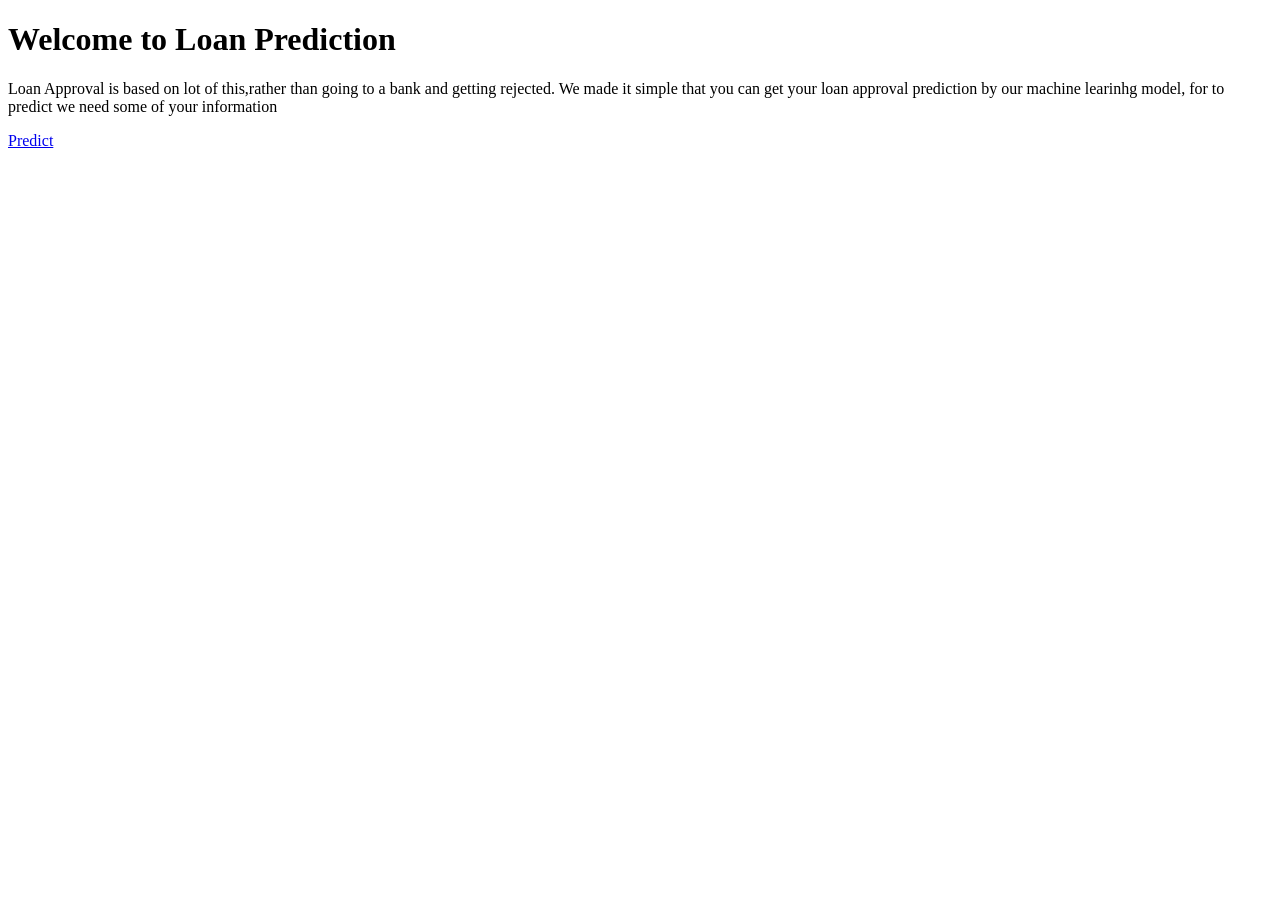
<file: templates/home.html>
<!DOCTYPE html>
<html>

<head>
  <style>
  /* Style inputs with type="text", select elements and textareas */
  input[type=number], select, textarea {
    width: 100%; /* Full width */
    padding: 12px; /* Some padding */ 
    border: 1px solid #ccc; /* Gray border */
    border-radius: 4px; /* Rounded borders */
    box-sizing: border-box; /* Make sure that padding and width stays in place */
    margin-top: 6px; /* Add a top margin */
    margin-bottom: 16px; /* Bottom margin */
    resize: vertical /* Allow the user to vertically resize the textarea (not horizontally) */
  }

  /* Style the submit button with a specific background color etc */
  input[type=submit] {
    background-color: #04AA6D;
    color: white;
    padding: 12px 20px;
    border: none;
    border-radius: 4px;
    cursor: pointer;
  }

  /* When moving the mouse over the submit button, add a darker green color */
  input[type=submit]:hover {
    background-color: #45a049;
  }

  /* Add a background color and some padding around the form */
  .container {
    border-radius: 5px;
    background-color: #f2f2f2;
    padding: 20px;
  }
  
body {
   background-size: cover;
  background-image: url('https://i2.wp.com/blog.quikkloan.com/wp-content/uploads/2020/01/how-to-improve-the-Personal-Loan-Eligibility.jpg?fit=800%2C480&ssl=1');
}
</style>
</head>
  

<body>

    <h1>Welcome to Loan Prediction</h1>

      <p>Loan Approval is based on lot of this,rather than going to a bank and getting rejected. 
  We made it simple that you can get your loan approval prediction by our machine learinhg model, 
  for to predict we need some of your information 
  
  </p>
      
     <a href="/predict" >Predict</a> 
      
     
</body>
</html>
</file>
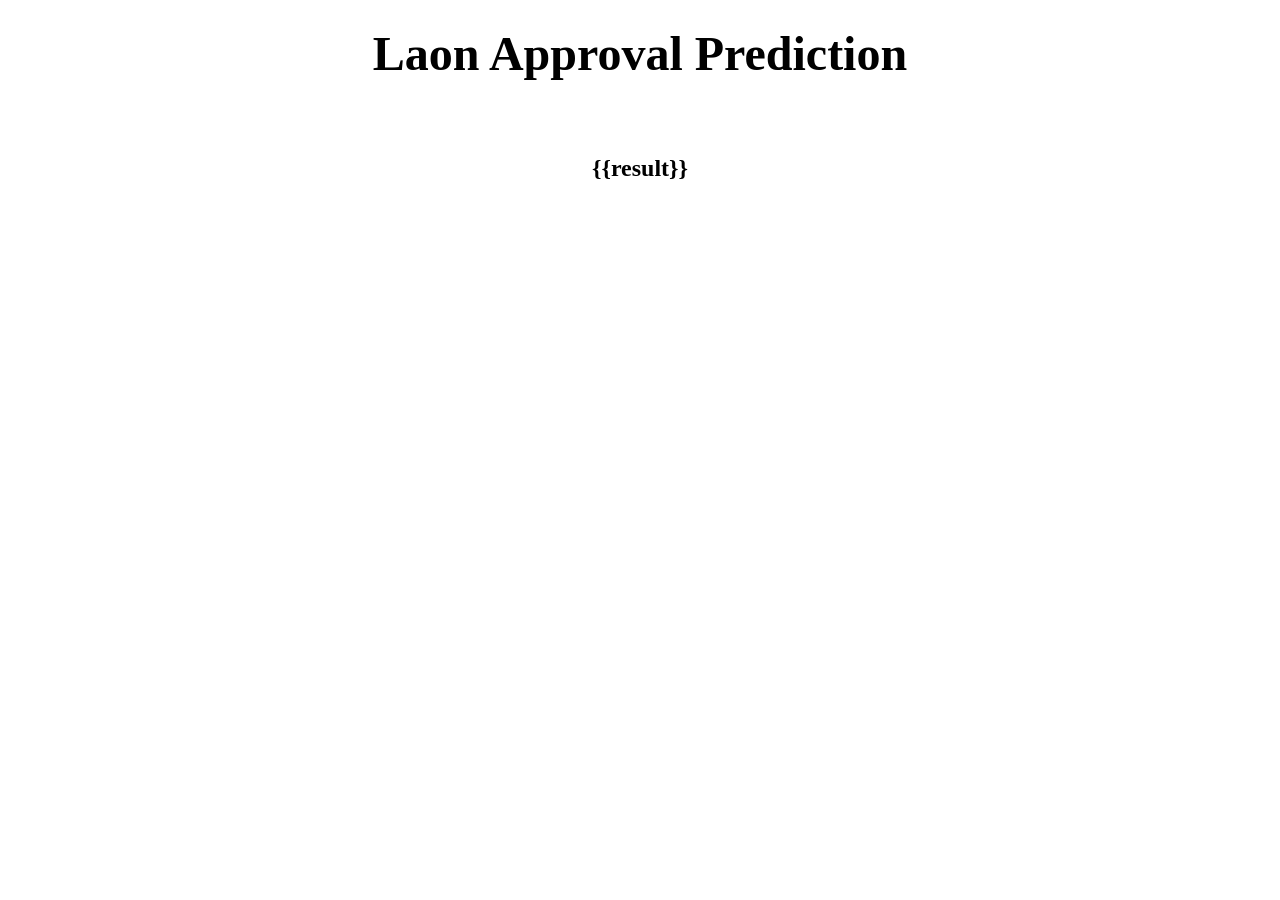
<file: templates/output.html>
<!DOCTYPE html>
<html>
<head>
<title>Home</title>
<style>
body
{
    background-image: url("https://www.dbs.com/in/iwov-resources/media/images/learn/banners/what-is-a-personal-loan-1404x630.jpg");
    background-size: cover;
}
.pd{
padding-bottom:45%;}
}
</style>
</head>
<body>

<br>
<center><b class="pd"><font color="black" size="15" font-family="Comic Sans MS" >Laon Approval Prediction</font></b></center><br><br>
<div>
<br>
<center>
<h2><font color="black"> {{result}} </h2>  
</center>
</div>
</body>
</html>
</file>
